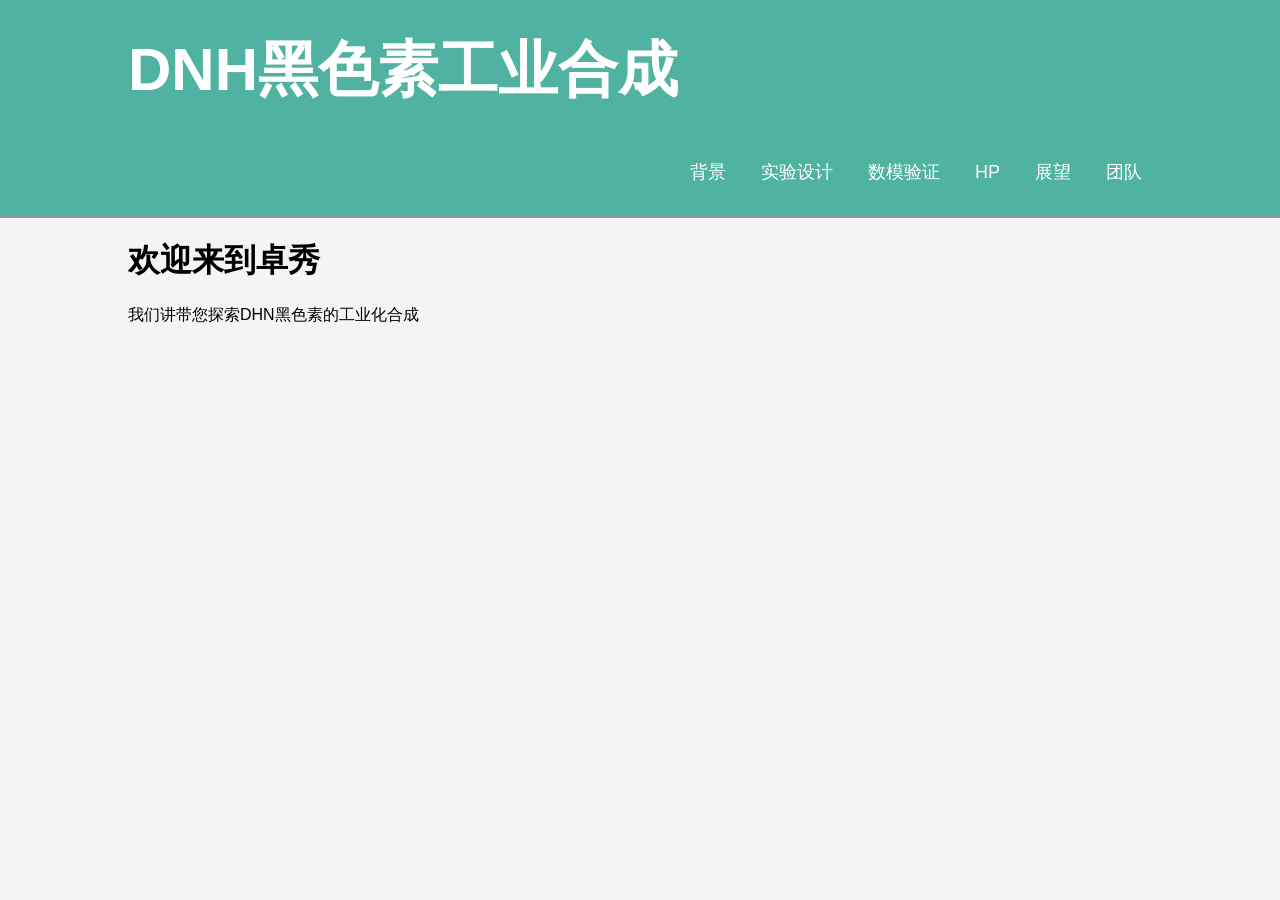
<file: index.html>
<!DOCTYPE html>
<html lang="en">
<head>
    <meta charset="UTF-8">
    <meta name="viewport" content="width=device-width, initial-scale=1.0">
    <title>DNH黑色素工业合成</title>
    <style>
        body {
            font-family: Arial, sans-serif;
            margin: 0;
            padding: 0;
            background-color: #f4f4f4;
        }
        .container {
            width: 80%;
            margin: auto;
            overflow: hidden;
        }
        header {
            background: #50b3a2;
            color: white;
			font-size: 30px;
            padding-top: 30px;
            min-height: 70px;
            border-bottom: #959595 3px solid;
        }
        header a {
            color: #ffffff;
            text-decoration: none;
            text-transform: uppercase;
            font-size: 18px;
        }
        header ul {
            padding: 0;
            list-style: none;
        }
        header li {
            display: inline;
            padding: 10px 10px 10px 20px;
        }
        header #branding {
            float: left;
        }
        header #branding h1 {
            margin: 0;
        }
        header nav {
            float: right;
            margin-top: 10px;
        }
        header a:hover {
            color: #ffffff;
            font-weight: bold;
        }
    </style>
</head>
<body>
    <header>
        <div class="container">
            <div id="branding">
                <h1>DNH黑色素工业合成</h1>
            </div>
            <nav>
                <ul>
					<li><a href="背景.html">背景</li>
                    			<li><a href="实验设计.html">实验设计</li>
                    <li><a href="#">数模验证</li>
                    			<li><a href="HP.html">HP</li>
					<li><a href="展望.html">展望</li>
					<li><a href="团队.html">团队</li>
                </ul>
            </nav>
        </div>
    </header>
	<div class="container">
			<h1><a none>欢迎来到卓秀</h1>
			<p>我们讲带您探索DHN黑色素的工业化合成</p>
	</div>

</body>
</html>
</file>
